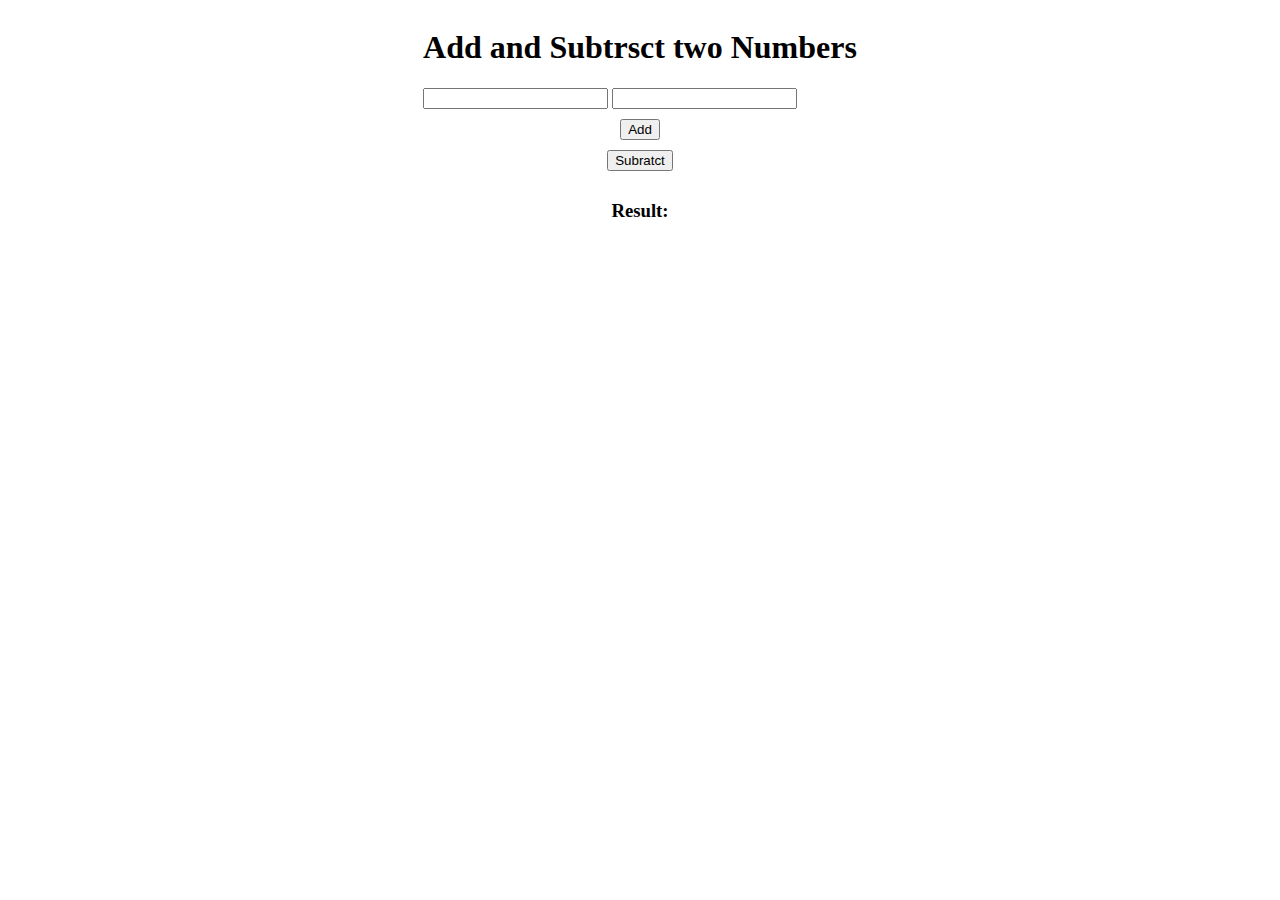
<file: inovation lab programs/program-1/index.html>
<!DOCTYPE html>
<html lang="en">
<head>
    <meta charset="UTF-8">
    <meta name="viewport" content="width=device-width, initial-scale=1.0">
    <link rel="stylesheet" href="./style.css">
    
</head>
<body>

    <section class="calc">
        <div>
            <h1> Add and Subtrsct two Numbers</h1>
            <input type="number"  id="num1">
            <input type="number" id="num2"> 
        </div>
        <button onclick="addition()">Add</button>
         <button> Subratct </button>
        <h3> Result: <span id="res">
            
        </span></h3>

        </span>
    </section>
<script src="./script.js"></script>
</body>
</html>
</file>
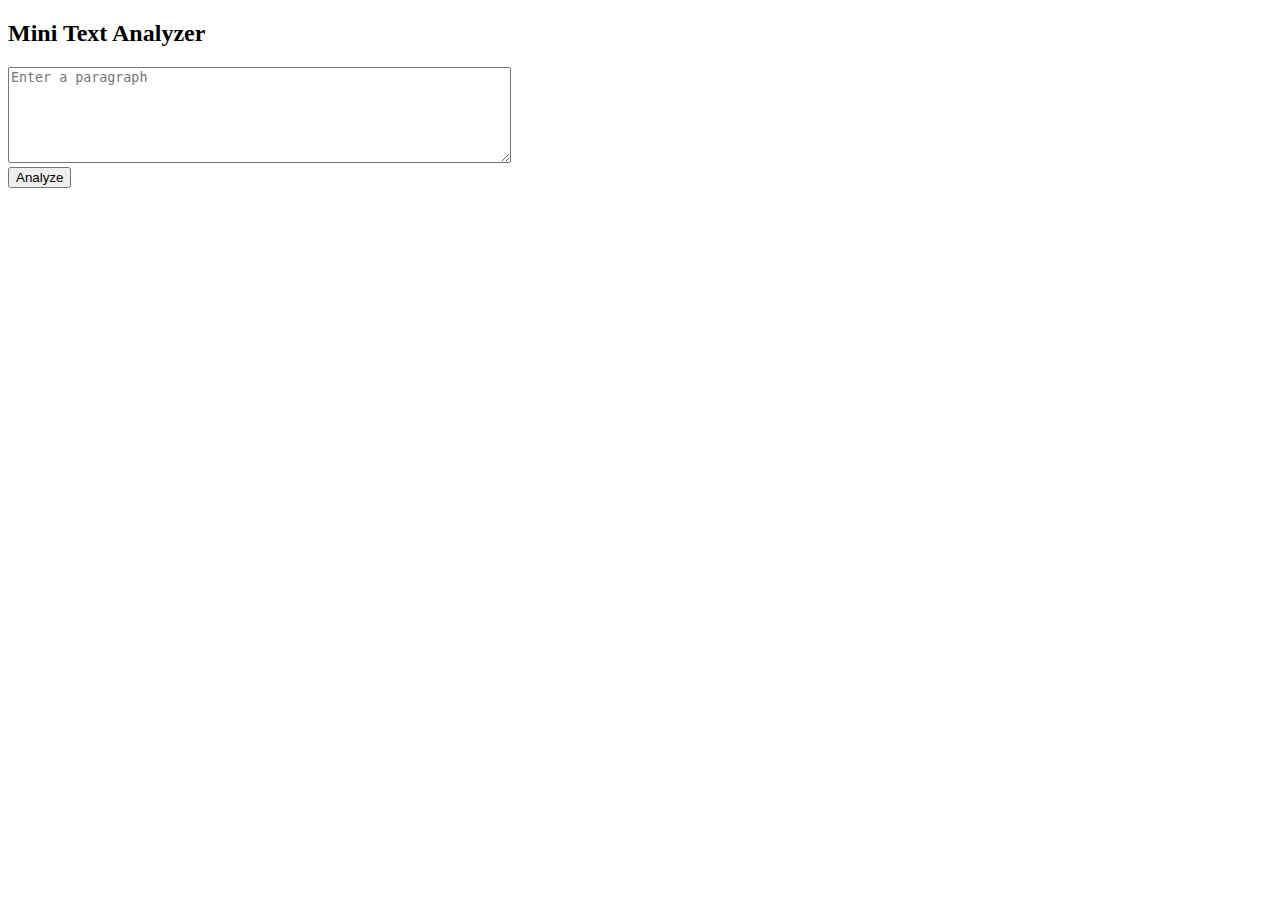
<file: inovation lab programs/program-2/index.html>
<!DOCTYPE html>
<html>
<head>
  <title>Mini Text Analyzer</title>
</head>
<body>
  <h2>Mini Text Analyzer</h2>
  <textarea id="paragraphInput" placeholder="Enter a paragraph" rows="6" cols="60"></textarea><br>
  <button onclick="analyzeText()">Analyze</button>
  <pre id="output"></pre>

  <script>
    function analyzeText() {
      const text = document.getElementById("paragraphInput").value;

      const totalChars = text.length;

      const words = text.match(/\b\w+\b/g) || [];
      const totalWords = words.length;

      const totalSentences = (text.match(/[.!?](\s|$)/g) || []).length;

      const uniqueWords = [...new Set(words.map(w => w.toLowerCase()))];

      const freq = {};
      words.forEach(word => {
        const w = word.toLowerCase();
        freq[w] = (freq[w] || 0) + 1;
      });

      const sortedFreq = Object.entries(freq).sort((a, b) => b[1] - a[1]);

      const output = `
Total Characters: ${totalChars}
Total Words: ${totalWords}
Total Sentences: ${totalSentences}
Unique Words: ${uniqueWords.length}
Word Frequency:
${sortedFreq.map(([word, count]) => word + ": " + count).join("\n")}
      `;

      document.getElementById("output").textContent = output;
    }
  </script>
</body>
</html>
</file>
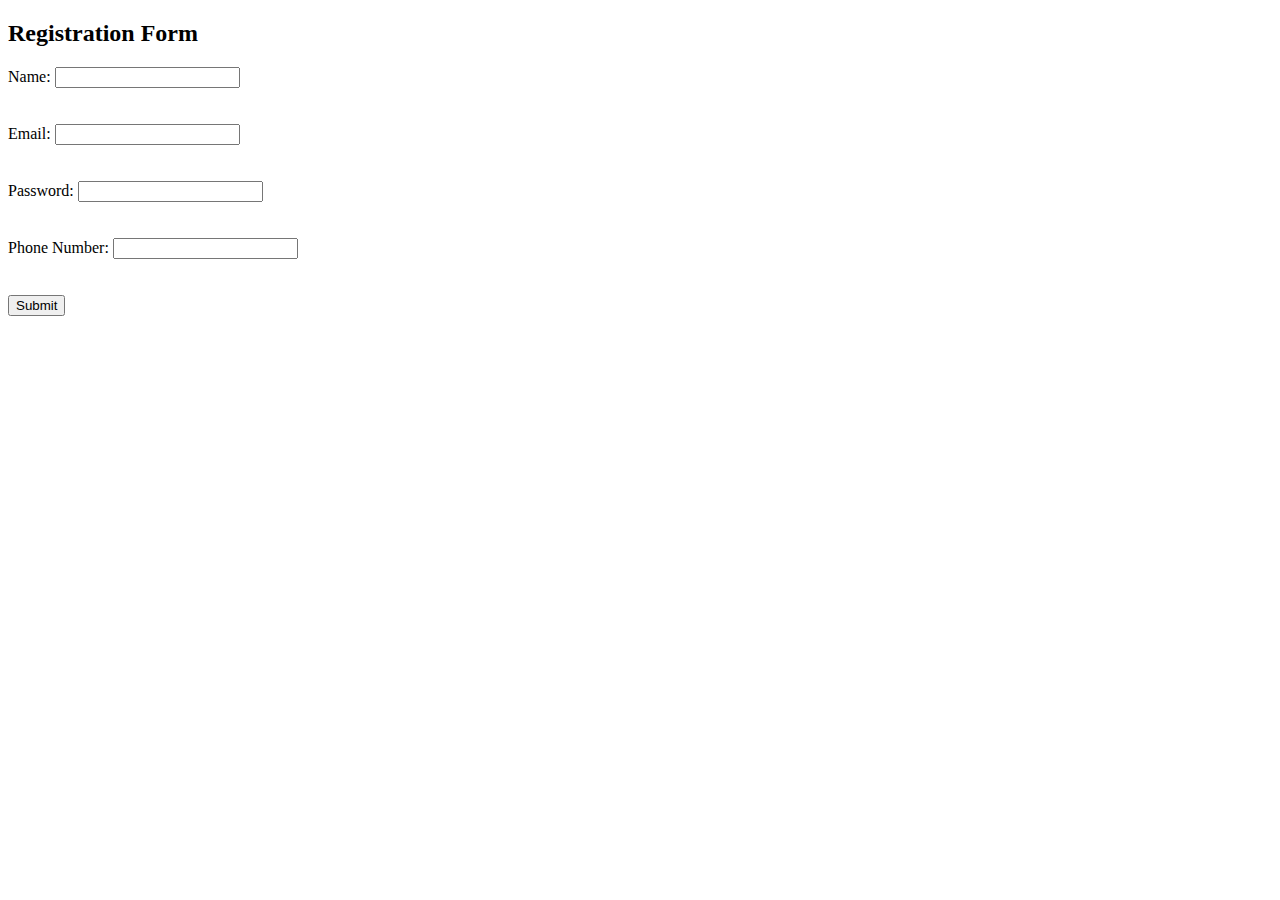
<file: inovation lab programs/program-4/index.html>
<!DOCTYPE html>
<html lang="en">
<head>
<meta charset="UTF-8" />
<meta name="viewport" content="width=device-width, initial-scale=1.0"/>
<title>Registration Form Validation</title>
<style>
  .error {
    color: red;
    font-size: 12px;
  }
</style>
</head>
<body>

<h2>Registration Form</h2>

<form id="registrationForm" onsubmit="return validateForm()">

  <label for="name">Name:</label>
  <input type="text" id="name" name="name" required />
  <div id="nameError" class="error"></div>
  <br><br>

  <label for="email">Email:</label>
  <input type="email" id="email" name="email" required />
  <div id="emailError" class="error"></div>
  <br><br>

  <label for="password">Password:</label>
  <input type="password" id="password" name="password" required />
  <div id="passwordError" class="error"></div>
  <br><br>

  <label for="phone">Phone Number:</label>
  <input type="text" id="phone" name="phone" required />
  <div id="phoneError" class="error"></div>
  <br><br>

  <button type="submit">Submit</button>
</form>

<script>
  function validateName(name) {
    const regex = /^[A-Za-z\s]+$/;
    if (name.trim() === "") {
      return "Name cannot be empty";
    }
    if (!regex.test(name)) {
      return "Name can only contain letters and spaces";
    }
    return "Name is valid";
  }

  function validateEmail(email) {
    const regex = /^[a-zA-Z0-9._%+-]+@[a-zA-Z0-9.-]+\.[a-zA-Z]{2,}$/;
    if (email.trim() === "") {
      return "Email cannot be empty";
    }
    if (!regex.test(email)) {
      return "Invalid email format";
    }
    return "Email is valid";
  }

  function validatePassword(password) {
    // Password must be at least 8 chars, contain one uppercase letter and one number
    const regex = /^(?=.*[A-Z])(?=.*\d).{8,}$/;
    if (password.trim() === "") {
      return "Password cannot be empty";
    }
    if (!regex.test(password)) {
      return "Password must be at least 8 characters long, contain an uppercase letter, and a number";
    }
    return "Password is valid";
  }

  function validatePhone(phone) {
    const regex = /^[0-9]{10}$/;
    if (phone.trim() === "") {
      return "Phone number cannot be empty";
    }
    if (!regex.test(phone)) {
      return "Phone number must be 10 digits long";
    }
    return "Phone number is valid";
  }

  function validateForm() {
    const name = document.getElementById("name").value;
    const email = document.getElementById("email").value;
    const password = document.getElementById("password").value;
    const phone = document.getElementById("phone").value;

    const nameError = validateName(name);
    const emailError = validateEmail(email);
    const passwordError = validatePassword(password);
    const phoneError = validatePhone(phone);

    document.getElementById("nameError").innerText = nameError === "Name is valid" ? "" : nameError;
    document.getElementById("emailError").innerText = emailError === "Email is valid" ? "" : emailError;
    document.getElementById("passwordError").innerText = passwordError === "Password is valid" ? "" : passwordError;
    document.getElementById("phoneError").innerText = phoneError === "Phone number is valid" ? "" : phoneError;

    return nameError === "Name is valid" && emailError === "Email is valid" && passwordError === "Password is valid" && phoneError === "Phone number is valid";
  }
</script>

</body>
</html>
</file>
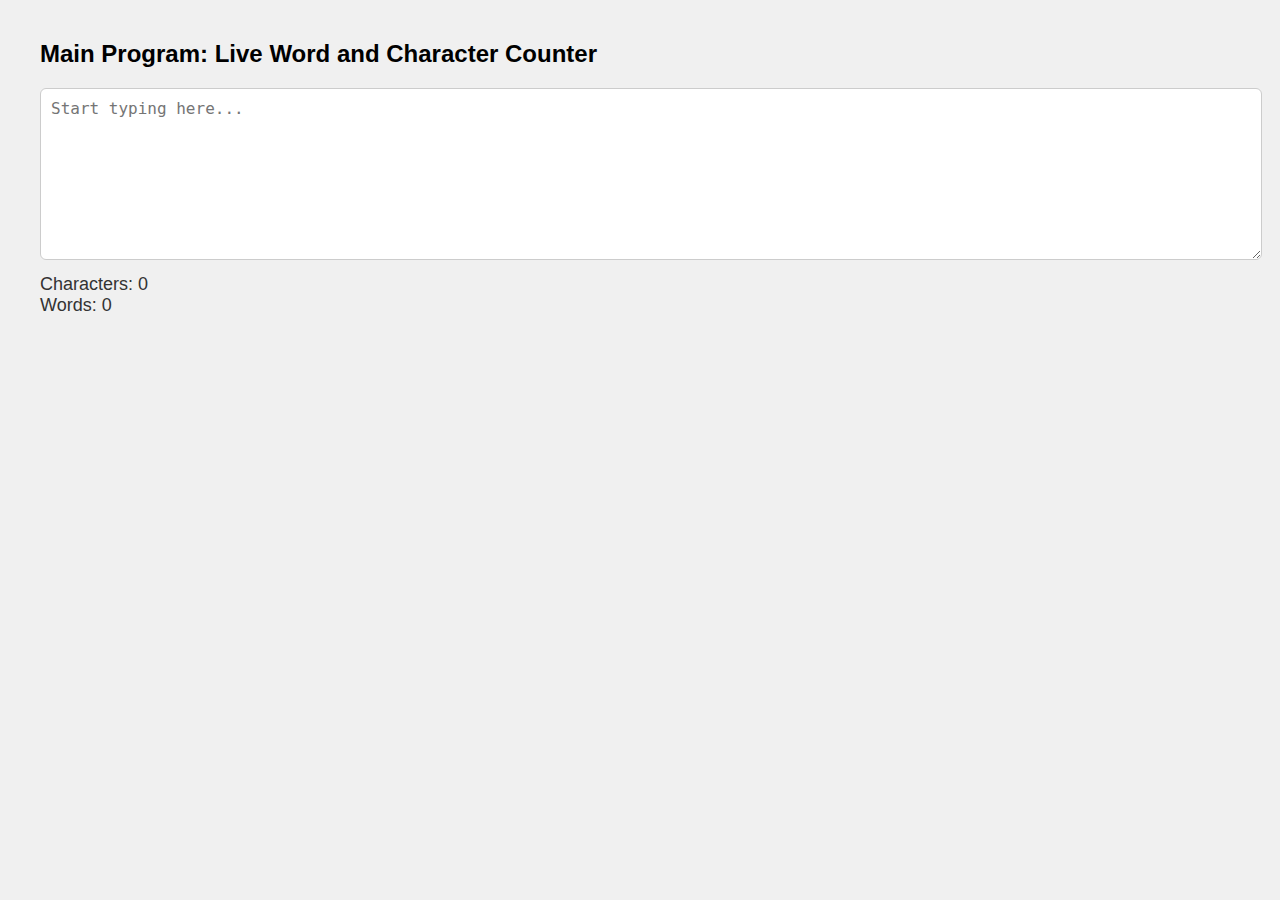
<file: inovation lab programs/program-5/index.html>
<!DOCTYPE html>
<html>
<head>
<title>Main Program - Word & Character Counter</title>
<style>
body {
font-family: Arial, sans-serif;
margin: 40px;
background-color: #f0f0f0;
}
textarea {
width: 100%;
height: 150px;
padding: 10px;
font-size: 16px;
border-radius: 6px;
border: 1px solid #ccc;
margin-bottom: 10px;
}
.counter {
font-size: 18px;
color: #333;
}
</style>
</head>
<body>
<h2>Main Program: Live Word and Character Counter</h2>
<textarea id="mainText" placeholder="Start typing here..."></textarea>
<div class="counter">
Characters: <span id="mainCharCount">0</span><br>
Words: <span id="mainWordCount">0</span>
</div>
<script>
document.getElementById("mainText").addEventListener("input", function () {
const text = this.value;
document.getElementById("mainCharCount").innerText = text.length;
const trimmed = text.trim();
const wordCount = trimmed === "" ? 0 : trimmed.split(/\s+/).length;
document.getElementById("mainWordCount").innerText = wordCount;
});
</script>
</body>
</html>
</file>
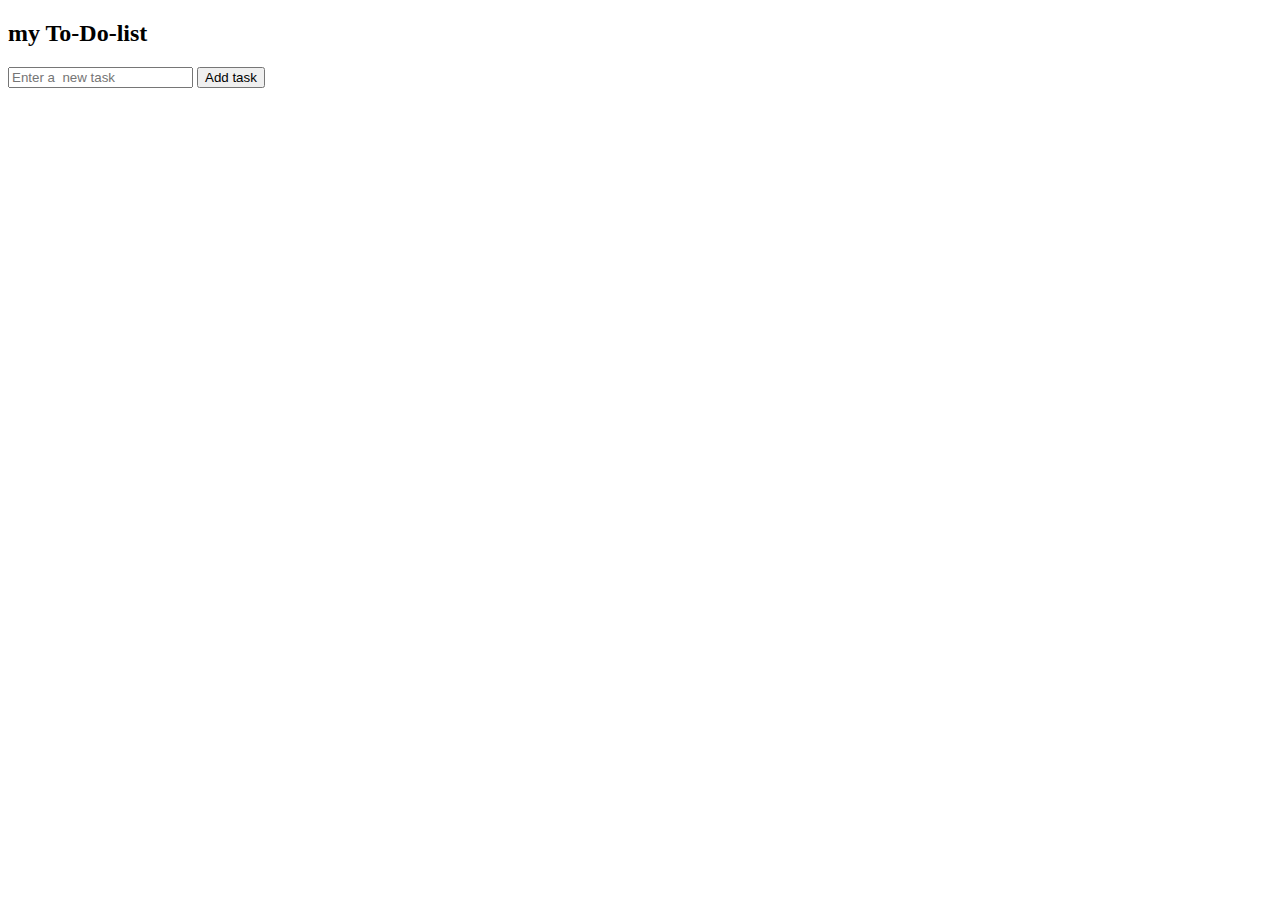
<file: inovation lab programs/program-6/index.html>
<!DOCTYPE html>
<html lang="en">
<head>
    <meta charset="UTF-8">
    <meta name="viewport" content="width=device-width, initial-scale=1.0">
    <title>Document</title>
</head>
<body>
    <h2> my To-Do-list</h2>
    <input type="text" id="taskInput" placeholder="Enter a  new task">
    <button onclick="addTask()">Add task</button>
    <ul id="tasklist"></ul>

    <script>
        function addTask(){
            const taskText = document.getElementById("taskInput").value;
            if(taskText ==="")return;

             const li = document.createElement("li");
             li.textContent=taskText;

             li.addEventListener('click',function(){
                li.classList.toggle("completed");
             });
       
            const removeBtn = document.createElement("Button");
            removeBtn.textContent = "remove";
            removeBtn.className= "remove";
            removeBtn.addEventListener('click',function(e){
                e.stopPropagation();
                li.remove();
            });

            li.appendChild(removeBtn);
            document.getElementById("tasklist").appendChild(li);
            document.getElementById("taskInput").value = "";
            


        }

    </script>
</body>
</html>
</file>
<file: inovation lab programs/program-1/style.css>
.calc{
    display: flex;
    flex-direction: column;
    align-items: center;
    gap: 10px;
}
</file>
